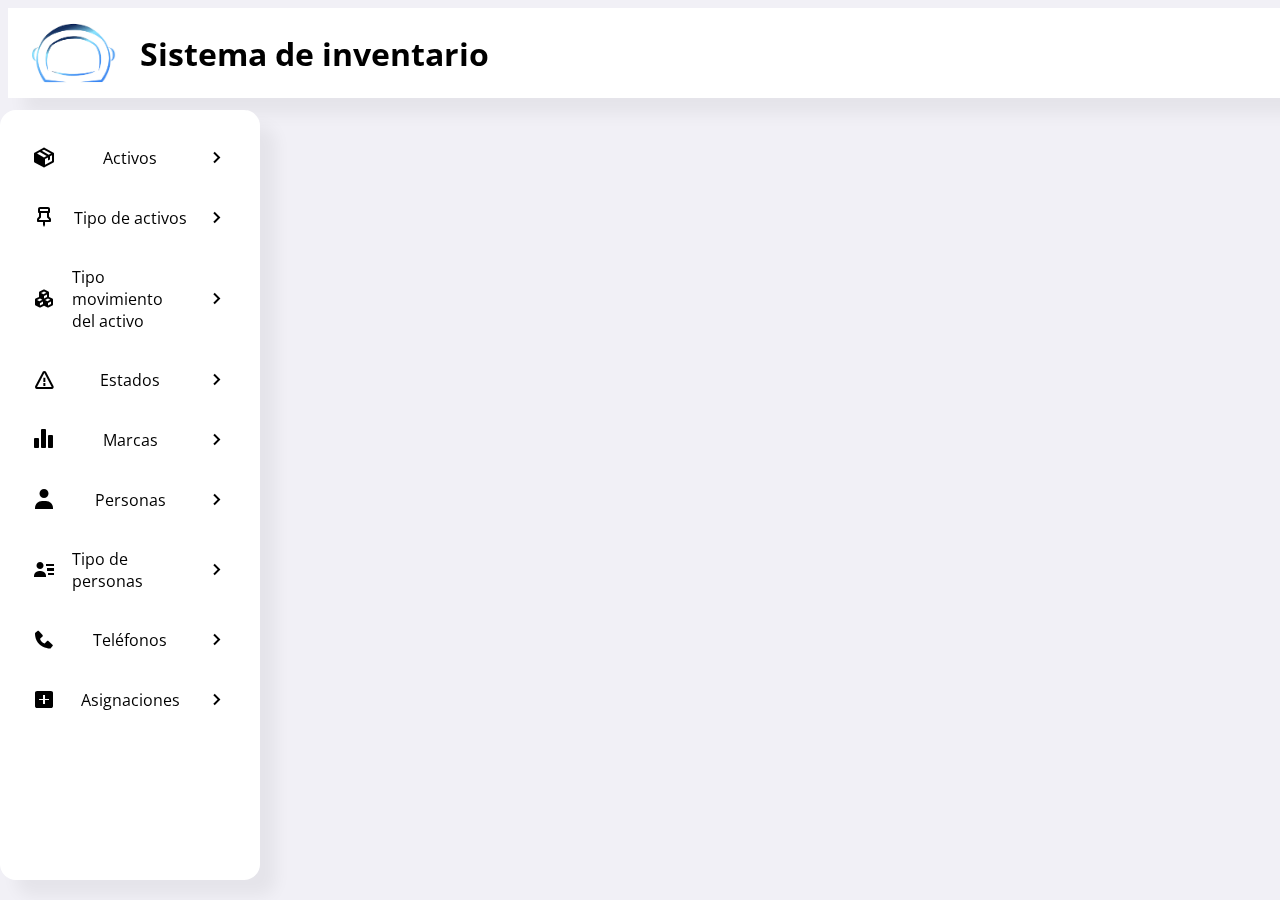
<file: index.html>
<!DOCTYPE html>
<html lang="en">
<head>
    <meta charset="UTF-8">
    <meta name="viewport" content="width=device-width, initial-scale=1.0">
    <script type="module" defer></script>
    <link href='https://unpkg.com/boxicons@2.0.9/css/boxicons.min.css' rel='stylesheet'> 
    <link rel="stylesheet" href="css/main.css">
    <script defer src="js/main.js" type="module"></script>
    <title>Document</title>
</head>
<body>
    <!-- HEADER-->
    <header>
        <img src="storage/img/campuslands.png" alt="logo-campuslands.png">
        <h1>Sistema  de inventario</h1>  
        <label for="drop-sidebar"><i class='bx bx-menu header__icon' ></i></label>
    </header>

    <main></main>
    
</body>
</html>
</file>
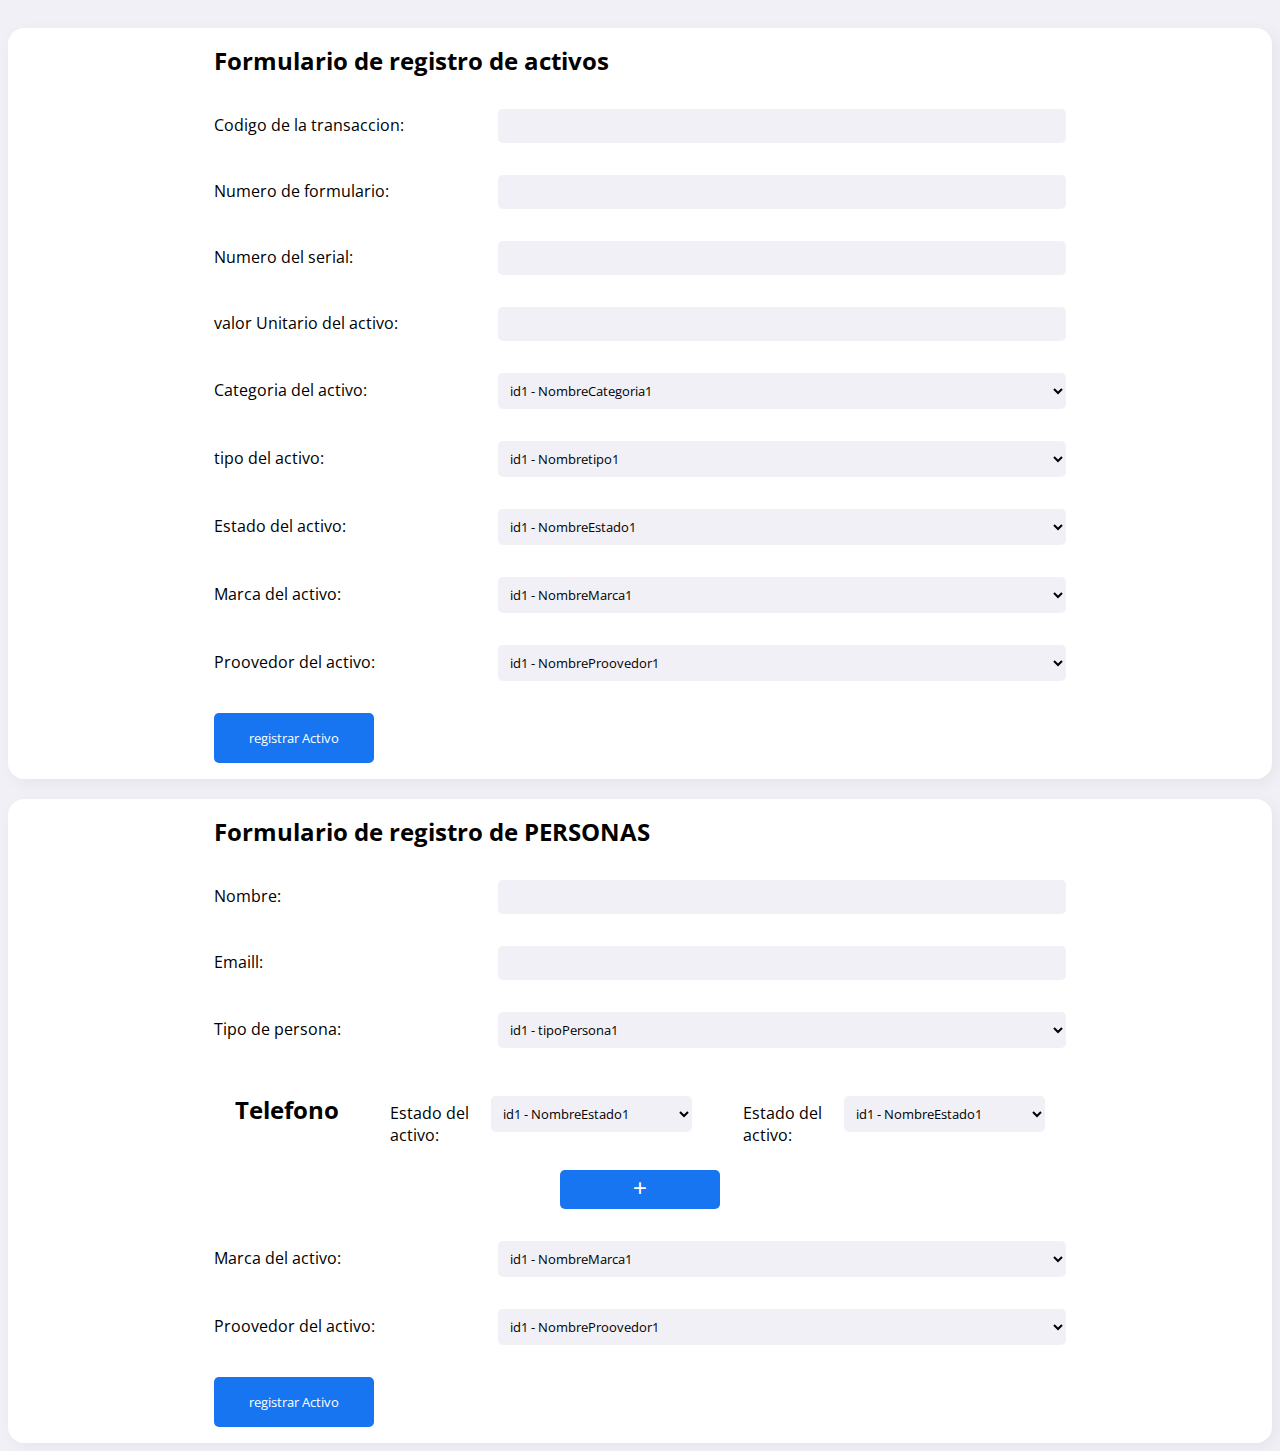
<file: registerForm.html>
<!DOCTYPE html>
<html lang="en">
<head>
    <meta charset="UTF-8">
    <meta name="viewport" content="width=device-width, initial-scale=1.0">
    <title>Document</title>
    <link href='https://unpkg.com/boxicons@2.1.4/css/boxicons.min.css' rel="stylesheet">
    <link rel="stylesheet" href="css/form.css">
</head>
<body>
    <!-- en la pagina primcipal, esto debe ir dentro de la etiqueta main para mantener las posiciones-->
    <!-- REGISTRO DE ACTIVOS-->
    <div class="container-form">

        <form class="register__form">
            <h2>Formulario de registro de activos</h2>
            <!-- codigo de transaccion-->
            <div>
                <label for="active-code">Codigo de la transaccion: </label>
                <input  class="input__form" type="number" id="active-code">
            </div>

            <!-- nombre-->
            <div>
                <label for="active-name">Numero de formulario: </label>
                <input class="input__form" type="number" id="active-name">
            </div>

            <div>
                <!-- serial-->
                <label for="person-email">Numero del serial: </label>
                <input class="input__form" type="text" id="active-serial">
            </div>

            <div>
                <!-- Valor unitario-->
                <label for="active-value">valor Unitario del activo: </label>
                <input class="input__form" type="number" id="active-value">
            </div>

            <div>
            <!-- categoria-->
                <label for="active-category">Categoria del activo: </label>
                <select  id="active-category">
                    <option value="active-category-1">id1 - NombreCategoria1</option>
                    <option value="active-category-2">id2 - NombreCategoria2</option>
                    <option value="active-category-3">id3 - NombreCategoria3</option>
                </select>                
            </div>

            <div>
                <!-- tipo-->
                <label for="active-type">tipo del activo: </label>
                <select  id="active-type">
                    <option value="active-type-1">id1 - Nombretipo1</option>
                    <option value="active-type-2">id2 - Nombretipo2</option>
                    <option value="active-type-3">id3 - Nombretipo3</option>
                </select>                  
            </div>


            <div>
                <!-- Estado del activo-->
                <label for="active-status">Estado del activo: </label>
                <select  id="active-status">
                    <option value="status-1">id1 - NombreEstado1</option>
                    <option value="status-2">id2 - NombreEstado2</option>
                    <option value="status-3">id3 - NombreEstado3</option>
                </select>
            </div>

            <div>
                <!--Marca del activo -->
                <label for="active-brand">Marca del activo: </label>
                <select  id="active-brand">
                    <option value="brand-1">id1 - NombreMarca1</option>
                    <option value="brand-2">id2 - NombreMarca2</option>
                    <option value="brand-3">id3 - NombreMarca3</option>
                </select>                
            </div>

            <div>
                <!-- Empresa responsable-->
                <label for="active-company">Proovedor del activo: </label>
                <select  id="active-company">
                    <option value="company-1">id1 - NombreProovedor1</option>
                    <option value="company-2">id2 - NombreProovedor2</option>
                    <option value="company-3">id3 - NombreProovedor3</option>
                </select>                
            </div>


            <button class="register__form--submit" id="saveAct">registrar Activo</button>
        </form>
    </div>

    <!-- REGISTRO DE PERSONAS-->
    <div class="container-form">

        <form class="register__form">
            <h2>Formulario de registro de PERSONAS</h2>

            <!-- nombre-->
            <div>
                <label for="person-name">Nombre: </label>
                <input class="input__form" type="text" id="person-name" required>
            </div>

            <div>
                <!-- Email-->
                <label for="person-email">Emaill: </label>
                <input class="input__form" type="email" id="person-email" required>
            </div>

            <div>
            <!-- Tipo ed persona-->
                <label for="person-type">Tipo de persona: </label>
                <select  id="person-type">
                    <option value="type-1">id1 - tipoPersona1</option>
                    <option value="type-2">id2 - tipoPersona2</option>
                    <option value="type-3">id3 - tipoPersona3</option>
                </select>                
            </div>


            <div class="register__sub-form">
                <h2>Telefono</h2>
                <div>
                    <label for="active-status">Estado del activo: </label>
                    <select  id="active-status">
                        <option value="status-1">id1 - NombreEstado1</option>
                        <option value="status-2">id2 - NombreEstado2</option>
                        <option value="status-3">id3 - NombreEstado3</option>
                    </select>
                </div>

                <div>
                    <label for="active-status">Estado del activo: </label>
                    <select  id="active-status">
                        <option value="status-1">id1 - NombreEstado1</option>
                        <option value="status-2">id2 - NombreEstado2</option>
                        <option value="status-3">id3 - NombreEstado3</option>
                    </select>
                </div>
                
                <button class="add__info" id="add__phone">
                    <i class='bx bx-plus'></i>
                </button>

            </div>

            <div>
                <!--Marca del activo -->
                <label for="active-brand">Marca del activo: </label>
                <select  id="active-brand">
                    <option value="brand-1">id1 - NombreMarca1</option>
                    <option value="brand-2">id2 - NombreMarca2</option>
                    <option value="brand-3">id3 - NombreMarca3</option>
                </select>                
            </div>

            <div>
                <!-- Empresa responsable-->
                <label for="active-company">Proovedor del activo: </label>
                <select  id="active-company">
                    <option value="company-1">id1 - NombreProovedor1</option>
                    <option value="company-2">id2 - NombreProovedor2</option>
                    <option value="company-3">id3 - NombreProovedor3</option>
                </select>                
            </div>


            <button class="register__form--submit" id="saveAct">registrar Activo</button>
        </form>
    </div>
</body>
</html>
</file>
<file: css/main.css>
@import url('variables.css'); /*conf general*/
@import url('form.css'); /*estilos de los formularios*/
@import url('crud.css'); /*estilos del crud*/
@import url('asignation.css');


/* ----SIDEBAR ----*/
#sidebar{
    position: fixed;
    top: 110px;
	left: 0;
    height: calc(100vh - 130px);
	max-width: 260px;   
	width: 100%;
	background: var(--light);
	scrollbar-width: none;
	transition: all .3s ease;
	z-index: 200;
	overflow-y: scroll;
    padding: 1rem;
    border-radius: 1rem;
    box-shadow: 16px 16px 16px rgba(0, 0, 0, .05);
}
#sidebar::-webkit-scrollbar {
	display: none;
}
/*estilos de los elementos internos del menu*/
.side-menu__subtitle,
.dropdown__option{
	display: flex;
    justify-content: space-between;
	align-items: center;
	font-size: 1rem;
	color: var(--dark);
	padding: 1rem;
	transition: all .3s ease;
	border-radius: 10px;
	margin: 4px 0;
    gap: 1rem;
    cursor: pointer;
}
.dropdown__option:hover{
    background-color: var(--light-green);
}

.side-menu__subtitle i{
    font-size: 1.5rem;
    transition:  ease .3s;
}
/*-- logica del dropdown ---*/

/*oculta menu crud*/
.side-menu__dropdown{
    display: none;
    transition:  ease .3s;
 
}
/*rota la flechita*/
.side-menu li input[type="checkbox"]:checked + .side-menu__subtitle .side-menu__arrow {
    transform: rotate(90deg);
}
.side-menu li input[type="checkbox"]:checked + .side-menu__subtitle{
    background-color: var(--blue);
    color: var(--light);
}
/*muestra el menu*/
.side-menu li input[type="checkbox"]:checked ~ .side-menu__dropdown {
   display: block;
}
.sidebar:hover,
#drop-menu:checked ~ .sidebar{
    width: 500px;
}


/*----- estilos del header -----*/
header{
    position: fixed;
    width: 100%;
    display: flex;
    align-items: center;
    gap: 1rem;
    padding: 1rem;
    height: 90px;
    background-color: var(--light);
    z-index: 100;
    box-shadow: 16px 16px 16px rgba(0, 0, 0, .05);
}
.header__icon{
    font-size: 2.5rem;
    display: none;
    color: var(--blue);
    position: absolute;
    top:1.5rem;
    right: 1rem;
}
header  img{
    height : 90px;
    width: 100px;
}
h1{
    text-align: center;

}

/*---- MAIN ---*/
main{
    position: absolute;
    top: 120px;
    left: 300px;
    width: calc(100vw - 320px);
}
/*--- RESPONSIVE ---*/
@media (max-width: 600px){ 
    /*--- header ---*/

    h1{
        font-size: 1.2rem;
    }
    .header__icon{
        display: block;
    }

    /*--nav ---*/
    #sidebar{
        transform: translateX(-500px);
        transition: transform ease .6s;
    
    }
    #drop-sidebar:checked ~ #sidebar{
        transform: translateX(0);
    } 

    /*--- contenido ---*/
    main{
        left: 1rem;
    }
    header > img{
        height : 60px;
        width: 60px;
    }
}
</file>
<file: css/form.css>
@import url('variables.css');


/*contenedor del formulario del registro y dialog*/
.container-form,
.container-form__dialog{
	border-radius: 1rem;
	background: var(--light);
	box-shadow: 4px 4px 16px rgba(0, 0, 0, .05);
}
.container-form{
    margin-top:20px;
    width: 100%;
    display: flex;
    justify-content: center;
}


/*--- dialog ---*/
.container-form__dialog{
    border: 1px solid var(--dark-blue);
    position: fixed;
    top: 5%;
    left: 10%;
    z-index:100;
    width: 80%;
    overflow-y: scroll;
}
/*--- boton para cerrar dialog ---*/
#close__dialog i{
    font-size: 25px;
    
}

#close__dialog{
    position: absolute;
    padding: .2rem;
    right: 1rem;
    top: .3rem;
    background-color: var(--grey);
    color: var(--dark-grey);
    border: none;
    border-radius: .5rem;
    cursor: pointer;
    transition: all ease .3s;
}
#close__dialog:hover{
    background-color: var(--dark-grey);
    color: var(--grey);
    transform: scale(1.1);
}

/*Estilos generales del formulario y subformulario*/
.register__form{
    width: 70%; /*!!!*/
    overflow-y: scroll;
    height: 100%;
    scrollbar-width: none;
    display:flex;
    justify-content: center;
    flex-direction: column;
    padding: 1rem;
    gap: 1rem;
}

/*estilos generales del formulario*/


.register__form::-webkit-scrollbar {
	display: none;
}

/*inputs y labels*/
.register__form div{
    margin-top: 1rem;
    display: flex;
    flex-direction: row;
    gap:.5rem;
    flex-wrap: wrap;
    justify-content: space-around;
    align-items: baseline;
}

.register__form div label{
    flex: 1;
}
/*-- inputs --*/
input, select, textarea{
    flex: 2;
    border-radius: .3rem;
    padding: .5rem;
    border: none;
    outline: none;
    background: var(--grey);
}
textarea{
    resize: none;
}
option{
    padding: .5rem;
}
input:focus{
    box-shadow: 0 0 0 1px var(--blue), 0 0 0 4px var(--light-blue);
}
/*-- formulario del telefono --*/
.form__phone{
    width: 50%;
}

.add__info{
    align-self: center;
}
.add__info i{
    font-size: 20px;
}
/*--- botones--*/
.register__form--submit,
.add__info{
    width: 10rem;
    padding: 1rem;
    margin-top: 1rem;
    background: var(--blue);
    color: var(--light);
    border: none;
    border-radius: 5px;
    cursor: pointer;
    transition: all 0.3s ease;
}

.add__info{
    padding: .5rem;
}
.register__form--submit:hover,
.add__info:hover{
    background: var(--dark-blue);
}

@media (max-width: 550px){
    .container-form{
        width: 90vw;
    }
    .form__dialog{
        width: 100%;
    }
}
@media(max-width: 400px){
    .register__form{
        align-items: center;
        width: 100%;
    }
    .register__form div{
        flex-direction: column;
    }
}
</file>
